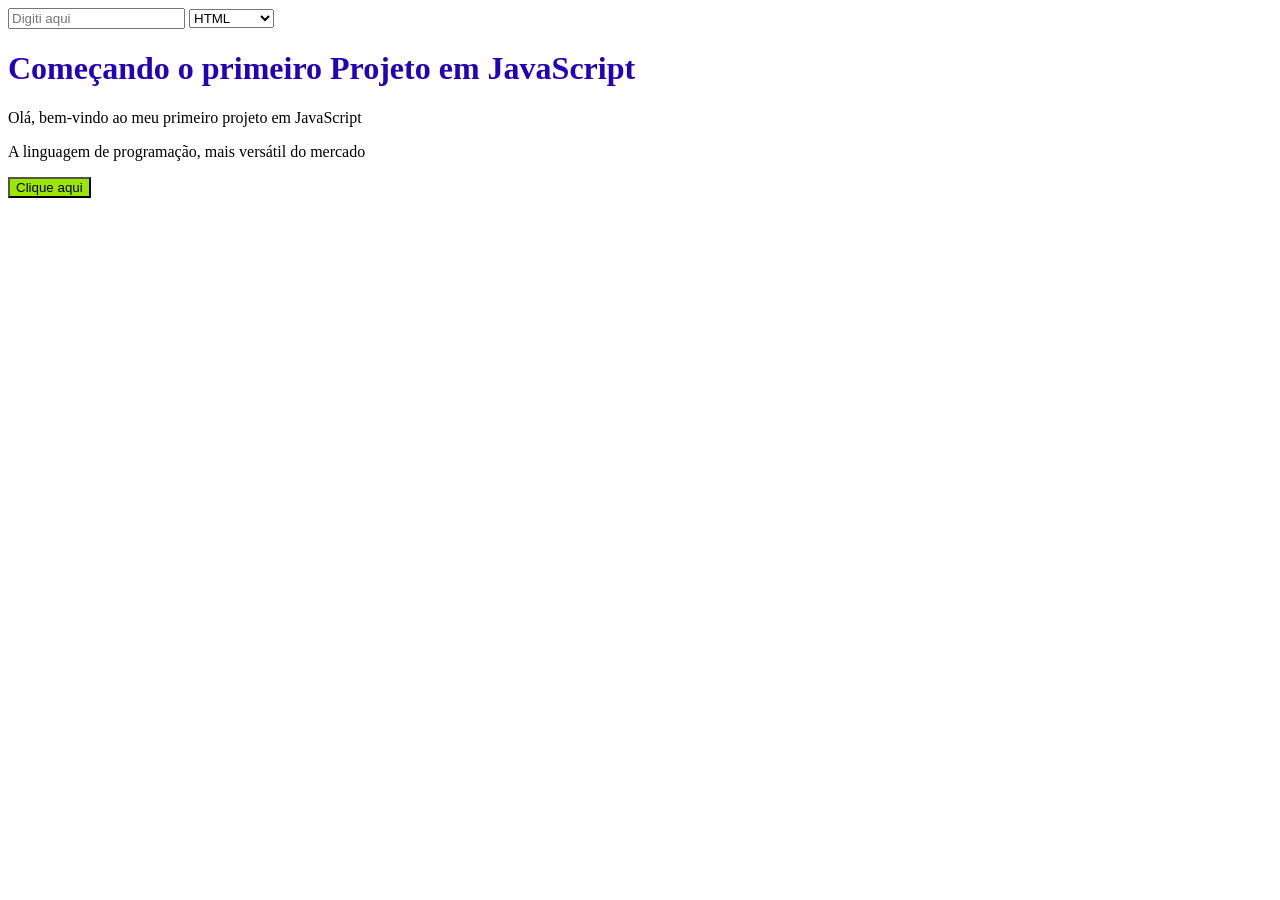
<file: index.html>
<!DOCTYPE html>
<html lang="en">
<head>
    <meta charset="UTF-8">
    <meta name="viewport" content="width=device-width, initial-scale=1.0">
    <title>Primeiro exemplo JavaScript</title>
</head>
<body>
    <input onkeypress="digiteNoInput()"  id="main-imput" placeholder="Digiti aqui">
    <select>
        <option>HTML</option>
        <option>CSS</option>
        <option>JavaScript</option>
        <option>Node</option>
        </select>
    <h1>Começando o primeiro Projeto em JavaScript</h1>
    <p>Olá, bem-vindo ao meu primeiro projeto em JavaScript</p>
    <p class="paragraph.js">A linguagem de programação, mais versátil do mercado</p>
    <p> </p>
    <button onclick="cliqueNoBotao()"       class="main-button">Clique aqui</button>
</body>
<style>
    h1{
        color: #2102b8;

    }
    button{
        background: #9de600;
    }
 
</style>
<script src="./variaves.js"></script>
</html>
</file>
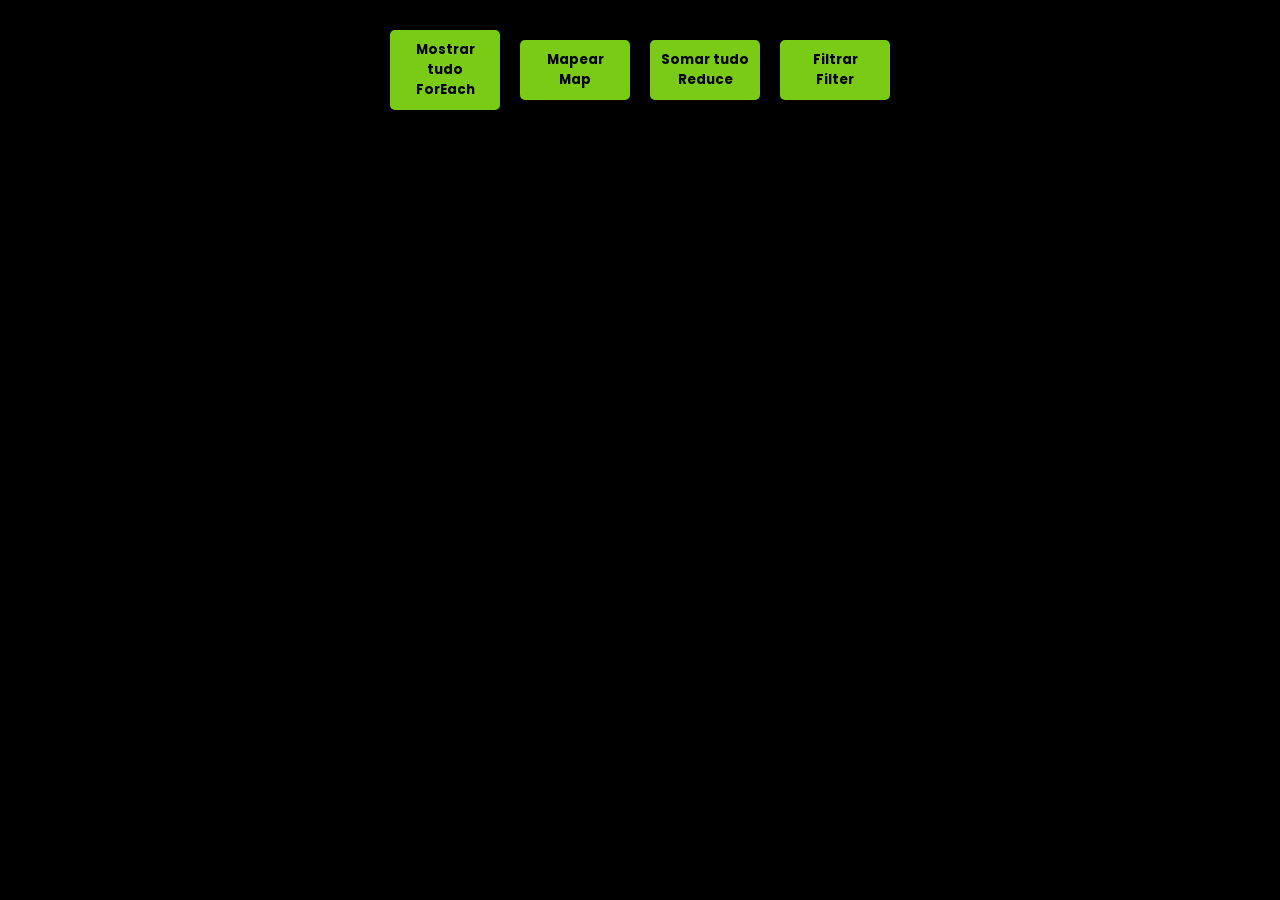
<file: projeto_html/index.html>
<!DOCTYPE html>
<html lang="pt-br">
<head>
    <meta charset="UTF-8">
    <meta name="viewport" content="width=device-width, initial-scale=1.0">
    <link rel="stylesheet" href="styles.css">
    <title>DevClub-Burger</title>
</head>
<body>
    <div class="conteiner-buttons">
        <button class="show-all">Mostrar tudo <br> ForEach</button>
        <button class="map-all">Mapear <br> Map</button>
        <button class="sum-all">Somar tudo <br> Reduce</button>
        <button class="filter-all">Filtrar <br> Filter</button>
    </div>
    <ul>
        
        <!----
        <li>
            <img src="./essets/bacon-egg.png" alt="Bacon Egg">
            <p>X-Bacon Egg  </p>
            <p class="item-price">R$ 20,00 </p>
        </li>
        <li>
            <img src="./essets/monstruoso-vegan.png" alt="Monstruoso Vegan">
            <p>X-Monstruoso Vegan </p>
            <p class="item-price">R$ 25,00 </p>
        </li>
        <li>
            <img src="./essets/monstruoso.png" alt="Monstruoso">
            <p>X-Monstruoso </p>
            <p class="item-price">R$ 22,00 </p>
        </li>
        <li>
            <img src="./essets/xvegan.png" alt="X-Vegan">
            <p>X-Vegan </p>
            <p class="item-price">R$ 18,00 </p>
        </li>
    -->
    </ul>

</body>
<script src="./products.js"></script>
<script src="./script.js"></script>
</html>
</file>
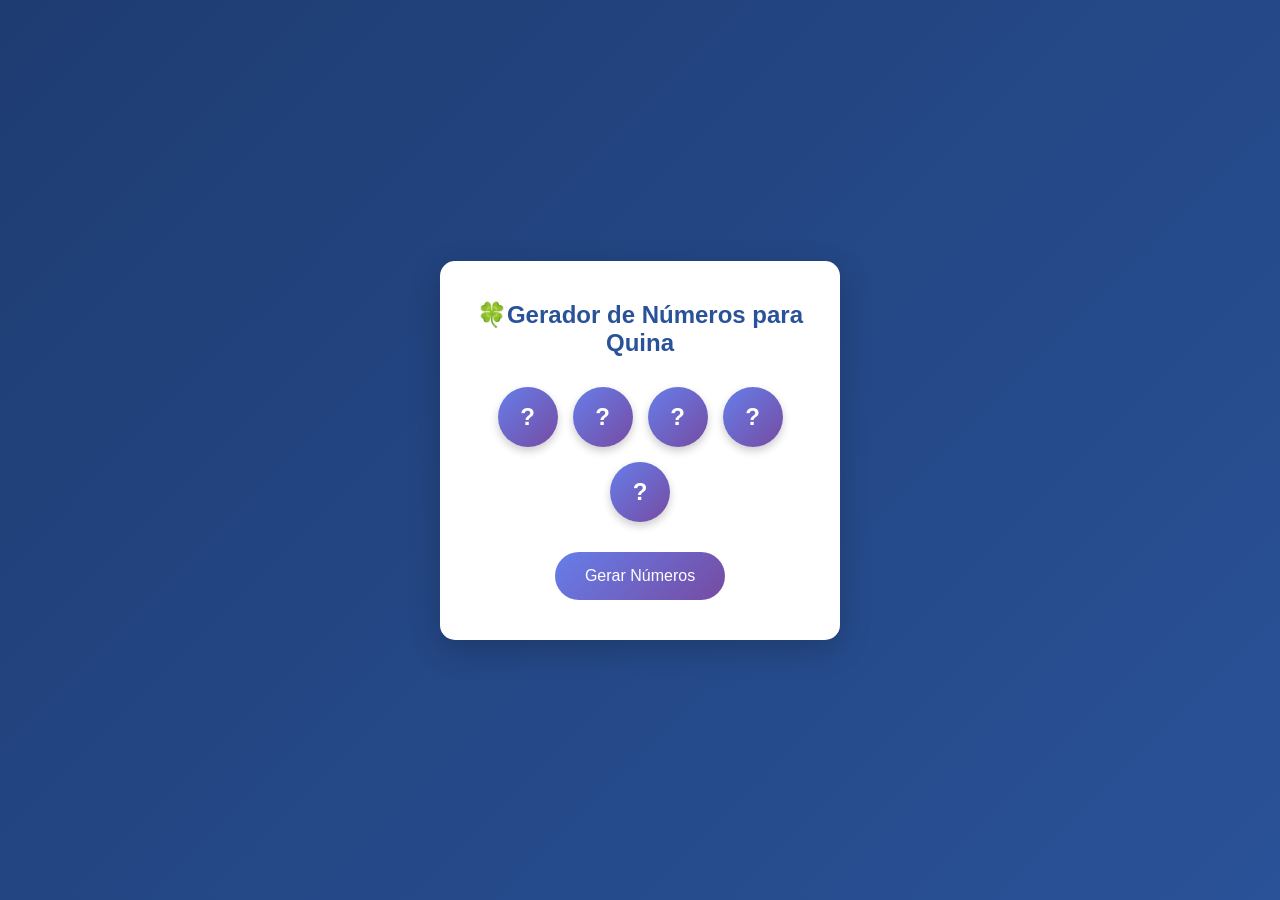
<file: Quina/index.html>
<!DOCTYPE html>
<html lang="pt-br">
<head>
    <meta charset="UTF-8">
    <meta name="viewport" content="width=device-width, initial-scale=1.0">
    <link rel="stylesheet" href="../Quina/stylee.css"> 
    <title>Gerador de Números para Quina </title>
</head>
<body>
    <div class="container">
        <h1 > 🍀Gerador de Números para Quina</h1>
        <div class="numeros" id="numeros">
            <div class="numero">?</div>
            <div class="numero">?</div>
            <div class="numero">?</div>
            <div class="numero">?</div>
            <div class="numero">?</div>
        </div>
        <button onclick="gerarNumeros()">Gerar Números</button>
    </div>
</body>
<script src="./script.js"></script>
</html>
</file>
<file: projeto_html/styles.css>
@import url('https://fonts.googleapis.com/css2?family=Montserrat:ital,wght@0,100..900;1,100..900&family=Oswald:wght@200..700&family=Poppins:ital,wght@0,100;0,200;0,300;0,400;0,500;0,600;0,700;0,800;0,900;1,100;1,200;1,300;1,400;1,500;1,600;1,700;1,800;1,900&family=Roboto:ital,wght@0,100..900;1,100..900&display=swap');

 * {
    margin: 0;
    padding: 0;
    box-sizing: border-box;
    font-family: "Poppins", sans-serif;
}
body {
    background-color: #000000;
}
.conteiner-buttons{
    margin: 30px 0;
    display: flex;
    justify-content: center;
    align-items: center;
    gap: 20px;
}
button {
    background-color: #79cb15;
    border: none;
    border-radius: 5px;
    color: #000000;
    padding: 10px;
    cursor: pointer;
    font-weight: bold;
    width: 110px;

} 
button:hover {
    background-color: #5aa10e;
    opacity: 0.8;

}
ul{
    list-style: none;
    display: grid;
    grid-template-columns: 200px 200px 200px;
    gap: 20px;
    justify-content: center;
}
li{
    border: 2px solid #8133ff;
    border-radius: 5px;
    padding: 5px;
}
img {
    width: 100%;
     border-radius: 5px;
       
}

p{
    color: #ffffff;
}
.item-price{
    font-weight: bold ;
    color: #79cb15;
}
</file>
<file: Quina/stylee.css>
*{
    margin: 0;
    padding: 0;
    box-sizing: border-box;
    font-family: arial, sans-serif;
}
body{
    background: linear-gradient(135deg, #1e3c72, #2a5298);
    height: 100vh;
    display: flex;
    justify-content: center;
    align-items: center;

}
.container{
    background: white;
    padding: 40px 30px;
    border-radius: 15px;
    box-shadow: 0 10px 32px 0 rgba(0, 0, 0, 0.2);
    text-align: center;
    max-width: 400px;
    width: 100%;
}
h1{
    color: #2a5298;
    margin-bottom: 25px;
    font-size: 24px;
}
.numeros {
    display: flex;
    justify-content: center;
    gap: 15px;
    margin: 30px 0;
    flex-wrap: wrap;

}
.numero{
    width: 60px;
    height: 60px;
    background: linear-gradient(135deg, #667eea, #764ba2);  
    color: white;
    font-size: 24px;
    font-weight: bold;
    border-radius: 50%;    
    display: flex;
    justify-content: center;
    align-items: center;
    box-shadow: 0 4px 8px rgba(0, 0, 0, 0.2);
    transition: transform 0.3s ease;
}
.numero:hover {
    transform: scale(1.1);
}   
button{
    background: linear-gradient(135deg, #667eea, #764ba2);
    color: white;
    border: none;
    padding: 15px 30px;
    border-radius: 30px;
    font-size: 16px;
    cursor: pointer;
    transition: all 0.3s ease;
}
button:hover{
    opacity: 0.9;
    transform: translateY(-2px);
}
</file>
